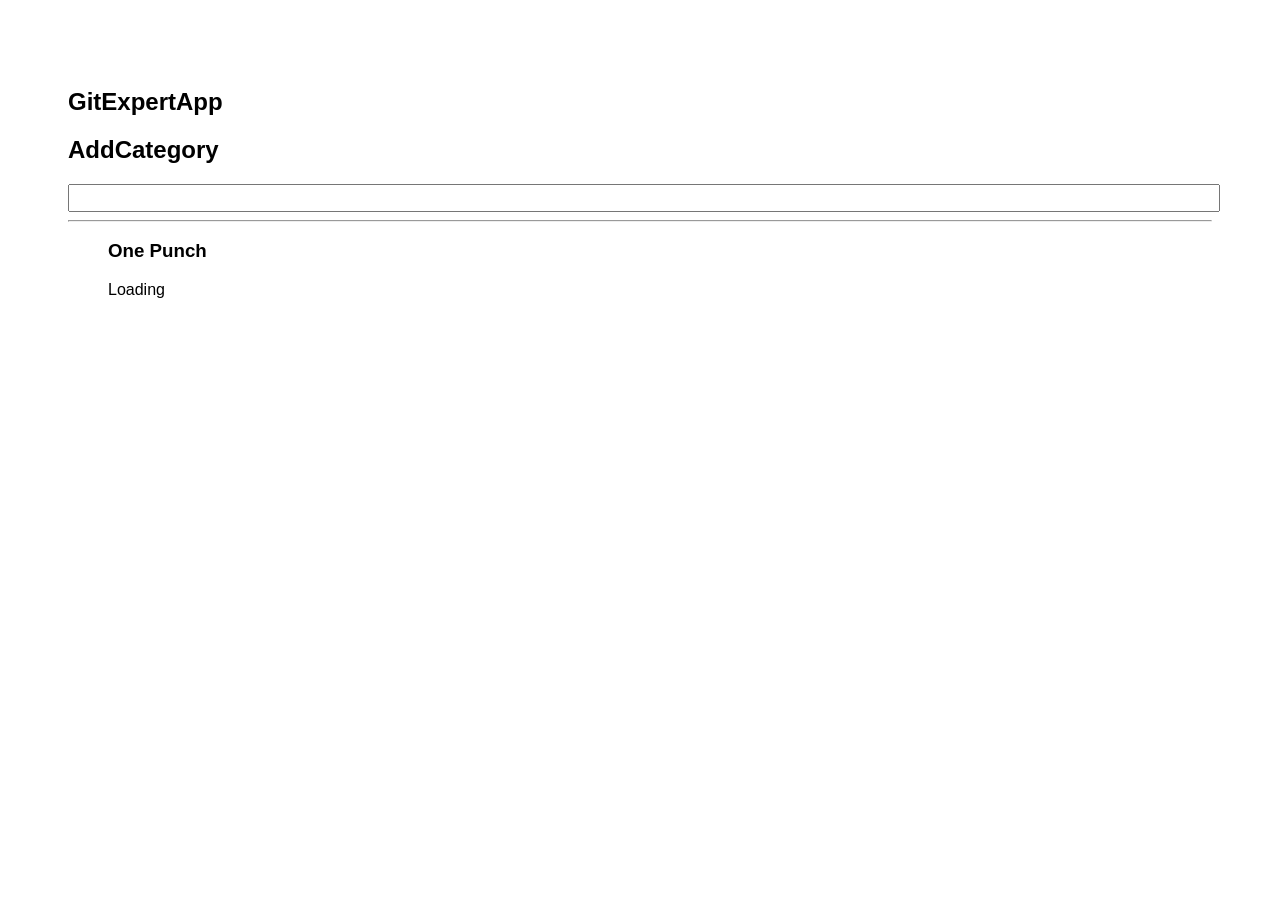
<file: docs/index.html>
<!DOCTYPE html>
<html lang="en">
  <head>
    <meta charset="utf-8" />
    <link rel="icon" href="./favicon.ico" />
    <meta name="viewport" content="width=device-width,initial-scale=1" />
    <meta name="theme-color" content="#000000" />
    <meta
      name="description"
      content="Web site created using create-react-app"
    />
    <link rel="apple-touch-icon" href="./logo192.png" />
    <link rel="manifest" href="./manifest.json" />
    <link
      rel="stylesheet"
      href="https://cdnjs.cloudflare.com/ajax/libs/animate.css/4.1.1/animate.min.css"
    />
    <title>GifExpert</title>
    <script defer="defer" src="./static/js/main.9fddd1fd.js"></script>
    <link href="./static/css/main.f6aec5f5.css" rel="stylesheet" />
  </head>
  <body>
    <noscript>You need to enable JavaScript to run this app.</noscript>
    <div id="root"></div>
  </body>
</html>
</file>
<file: docs/static/css/main.f6aec5f5.css>
*{font-family:Arial,Helvetica,sans-serif}body{padding:60px}input{color:grey;font-size:1.2rem;width:100%}.card-grid{display:flex;flex-direction:row;flex-wrap:wrap}.card{align-content:center;border:1px solid grey;border-radius:6px;margin-bottom:10px;margin-right:10px;overflow:hidden}.card p{padding:5px;text-align:center}.card img{max-height:170px}
/*# sourceMappingURL=main.f6aec5f5.css.map*/
</file>
